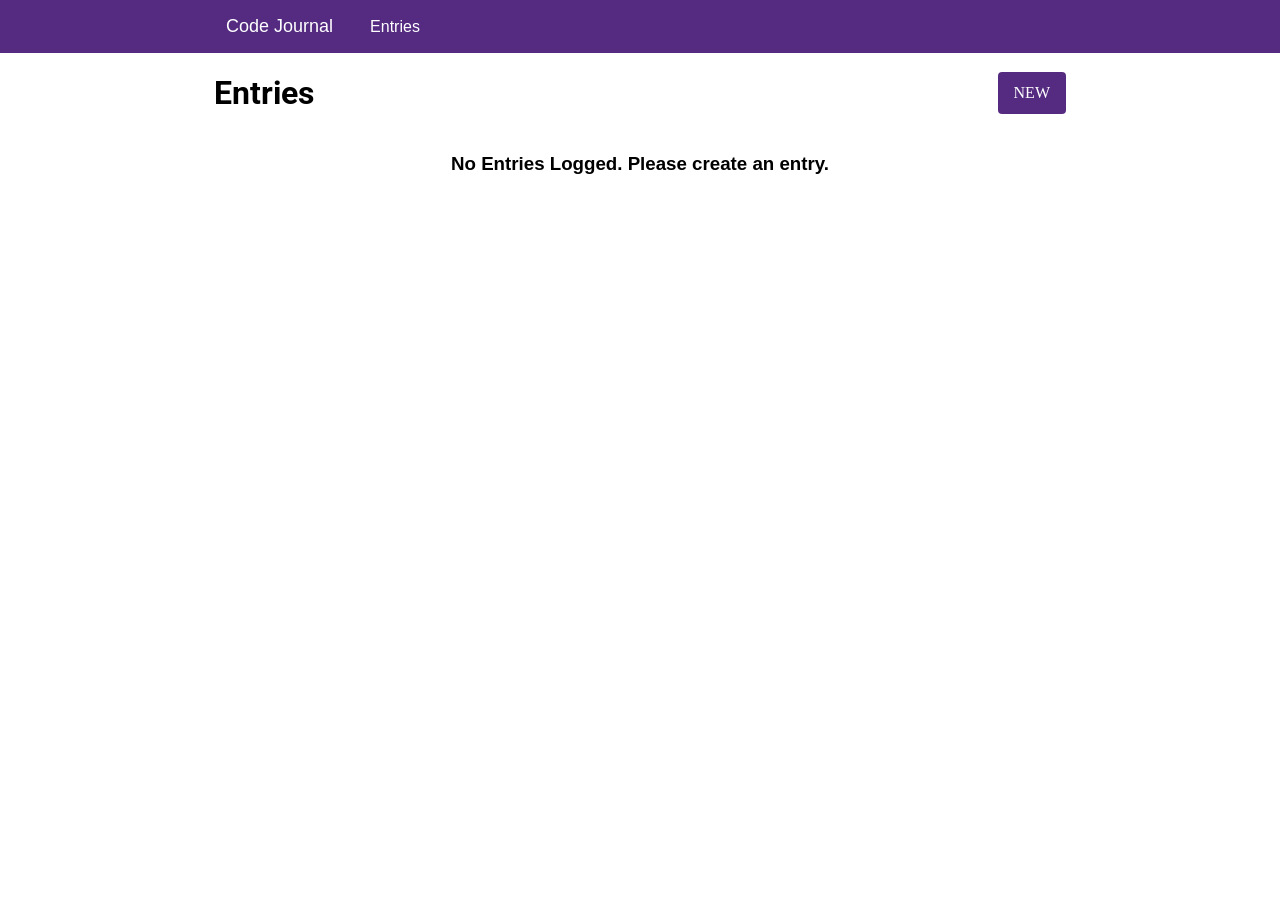
<file: index.html>
<!DOCTYPE html>
<html lang="en">
<head>
  <meta charset="UTF-8">
  <meta name="viewport" content="width=device-width, initial-scale=1.0">
  <title>Code Journal</title>
  <link rel="icon" href="images/favicon.ico">
  <link
    rel="stylesheet"
    crossorigin="anonymous"
    href="https://cdnjs.cloudflare.com/ajax/libs/font-awesome/5.14.0/css/all.min.css"
    integrity="sha512-1PKOgIY59xJ8Co8+NE6FZ+LOAZKjy+KY8iq0G4B3CyeY6wYHN3yt9PW0XpSriVlkMXe40PTKnXrLnZ9+fkDaog==">
    <link href="https://fonts.googleapis.com/css2?family=Roboto:wght@500&display=swap" rel="stylesheet">
  <link rel="stylesheet" href="css/reset.css">
  <link rel="stylesheet" href="css/styles.css">
  <link rel="stylesheet" href="css/layout.css">
</head>
<body>
  <header class="color-scheme">
    <div class="container">
      <div class="row">
        <div class="column-full sans-serif">
          Code Journal
          <a href="" data-view="entries" class="sans-serif no-text-decoration tab">Entries</a>
        </div>
      </div>
    </div>
  </header>
  <main class="container">
    <div data-view="entries"  class="tab-view active">
    <div name="entries-tab" class="row justify-between align-center">
        <h1 class="bold title-form">Entries</h1>
        <a href="" data-view="entry-form" class="new-tab color-scheme no-text-decoration new">NEW</a>
        <h3 name="no-entry" class="column-full sans-serif font-size row justify-center align-center">No Entries Logged. Please create an entry.</h3>
      </div>
      <ul class="no-padding-inline-start">
      </ul>
    </div>
    <div data-view="entry-form" class="tab-view hidden" name="new-entry">
      <form action="submit" id="create-a-new-entry">
        <h1 class="bold title-form column-full">New Entry</h1>
        <h1 class="bold title-form column-full hidden">Edit Entry</h1>
        <div class="justify-between row">
          <img class="column-half image-padding square-image" id="form-image" name="set-image" src="images/placeholder-image-square.jpg"
            alt="userImage">
          <div class="column-half">
            <h3 class="title-form input-title-block-margin-reset">Title</h3>
            <input class="title-inputs-height input-font-size sans-serif column-full" id="note-title" type="name" required>
            <h3 class="title-form">Photo URL</h3>
            <input class="title-inputs-height input-font-size sans-serif column-full" id="url" type="url" required>
          </div>
        </div>
        <div class="row">
          <h3 class="title-form column-full">Notes</h3>
          <div class="column-full">
            <textarea name="notes" id="entry-notes" cols="100" rows="10" class="sans-serif input-font-size column-full"
              required></textarea>
          </div>
          <div class="justify-between row column-full">
            <a id="delete-link" class="delete hidden" href="">Delete Entry</a>
            <button class="color-scheme save-button sans-serif">SAVE</button>
          </div>
        </div>
      </form>
    </div>
    <div id="modal" class="hidden">
      <div class="modal-background"></div>
      <div class="modal">
        <div class="container-modal">
          <div class="column-full row justify-center align-center">
            <h2 class="delete-entry sans-serif">Are you sure you want to delete this entry?</h2>
          </div>
          <div class="column-full row justify-between align-center">
            <button class="cancel delete-padding sans-serif">CANCEL</button>
            <button class="confirm delete-padding sans-serif">CONFIRM</button>
          </div>
        </div>
      </div>
    </div>
  </main>
  <script src="js/data.js"></script>
  <script src="js/main.js"></script>
</body>
</html>
</file>
<file: css/styles.css>
body {
  margin: 0 auto;
}

header {
  padding: 1rem 0 1rem;
  color: white;
  font-size: 18px;
}

.color-scheme {
  background-color: #552b81;
  color: white;
}

.justify-center {
  justify-content: center;
}

.justify-between {
  justify-content: space-between;
}

.save-button {
  padding: 0.5rem 1.2rem;
  border: none;
  font-size: 16px;
  font-weight: normal;
}

.sans-serif {
  font-family: sans-serif;
}

.input-font-size {
  font-size: 16px;
}

.title-form {
  font-family: "Roboto", sans-serif;
}

.input-title-block-margin-reset {
  margin-block-start: 0;
  padding: 0;
}

.title-inputs-height {
  height: 2.5rem;
}

.justify-end {
  justify-content: flex-end;
}

input,
textarea {
  margin-bottom: 2rem;
  outline-color: gainsboro;
}

input:focus,
#entry-notes:focus {
  outline-color: #552b81;
}

.square-image {
  max-height: 426px;
}

ul {
  list-style-type: none;
}

.entry-bottom-margin {
  margin-bottom: 3rem;
}

.save-button,
.new {
  border-radius: 0.25rem;
}

.new {
  padding: 0.75rem 1rem;
}

.hidden {
  display: none;
}

.no-padding-inline-start {
  padding-inline-start: 0;
}

.image-bottom-margin {
  margin-bottom: 1rem;
}

.tab {
  padding-left: 2rem;
  color: white;
  font-size: 16px;
}

.no-text-decoration {
  text-decoration: none;
}

.align-center {
  align-items: center;
}

.edit-icon {
  font-size: 24px;
  color: #552b81;
  transform: rotate(90deg);
  margin-bottom: 2rem;
}

.entry-title {
  font-size: 24px;
}

.delete {
  color: red;
}

.confirm {
  background-color: #dd2727;
  color: white;
}

.cancel {
  background-color: #b6b6b6;
}

.container-modal {
  margin: 1rem auto;
}

.space-around {
  justify-content: space-around;
}

.delete-entry {
  font-weight: normal;
}
</file>
<file: css/layout.css>
.hidden {
  display: none !important;
}

.container {
  max-width: 575px;
  margin: 0 auto;
  padding: 0 1.5rem;
}

.row {
  display: flex;
  flex-wrap: wrap;
}

.column-full,
.column-half {
  width: 100%;
}

.modal-background {
  background: black;
  opacity: 0.25;
  position: fixed;
  top: 0;
  bottom: 0;
  left: 0;
  right: 0;
}

.modal {
  margin: auto auto;
  background-color: white;
  border-radius: 0.25rem;
  width: 300px;
  height: 125px;
  top: 0;
  right: 0;
  bottom: 0;
  left: 0;
  position: fixed;
}

.confirm {
  width: 6rem;
}

.cancel {
  width: 5rem;
}

.confirm,
.cancel {
  height: 2rem;
  font-size: 16px;
  border-radius: 0.25rem;
  margin: 1.5rem 1rem 0;
  border: none;
}

.delete-entry {
  font-size: 14px;
  font-weight: 500;
}

@media screen and (min-width: 768px) {
  .container {
    max-width: 900px;
  }

  .column-full,
  .column-half {
    padding: 0 0.75rem;
  }

  .column-half {
    width: 50%;
  }

  .modal-background {
    background: black;
    opacity: 0.25;
    position: fixed;
    top: 0;
    bottom: 0;
    left: 0;
    right: 0;
  }

  .modal {
    margin: auto auto;
    background-color: white;
    border-radius: 0.25rem;
    width: 300px;
    height: 125px;
    top: 0;
    right: 0;
    bottom: 0;
    left: 0;
    position: fixed;
  }

  .confirm {
    width: 6rem;
  }

  .cancel {
    width: 5rem;
  }

  .confirm,
  .cancel {
    height: 2rem;
    font-size: 16px;
    border-radius: 0.25rem;
    margin: 1.5rem 0.25rem 0;
    border: none;
  }

  .delete-entry {
    font-size: 14px;
    font-weight: 500;
  }
}
</file>
